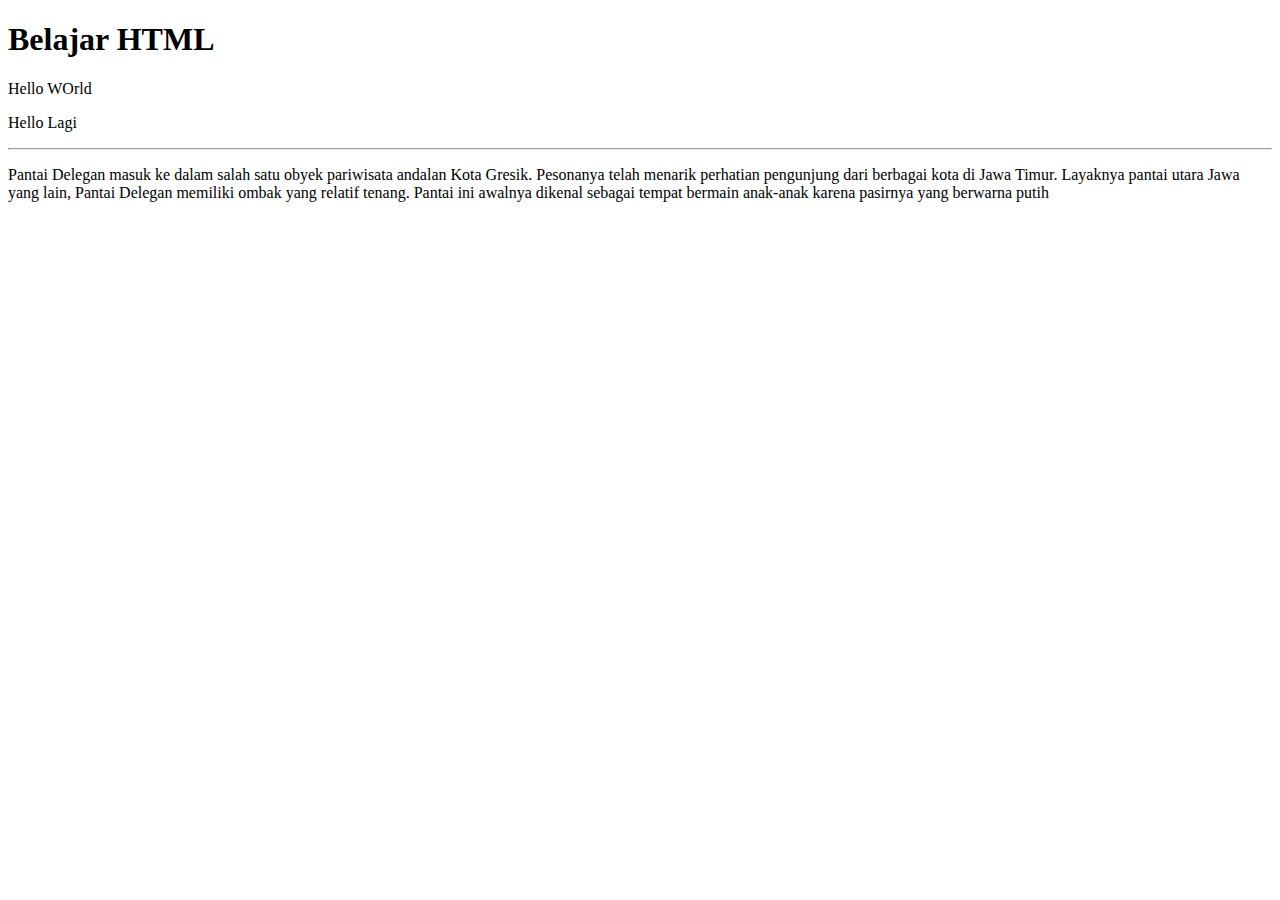
<file: index.html>
<!DOCTYPE html>
<html lang="en">
<head>
    <meta charset="UTF-8">
    <meta http-equiv="X-UA-Compatible" content="IE=edge">
    <meta name="viewport" content="width=device-width, initial-scale=1.0">
    <title>Pertemuan pertama</title>
</head>
<body>
    <h1>Belajar HTML</h1>
    <p>Hello WOrld</p>
    <p>Hello Lagi</p>
    <hr>
    <p>Pantai Delegan masuk ke dalam salah satu obyek pariwisata andalan Kota Gresik. Pesonanya telah menarik perhatian pengunjung dari berbagai kota di Jawa Timur. Layaknya pantai utara Jawa yang lain, Pantai Delegan memiliki ombak yang relatif tenang. Pantai ini awalnya dikenal sebagai tempat bermain anak-anak karena pasirnya yang berwarna putih</p>    
</body>
</html>
</file>
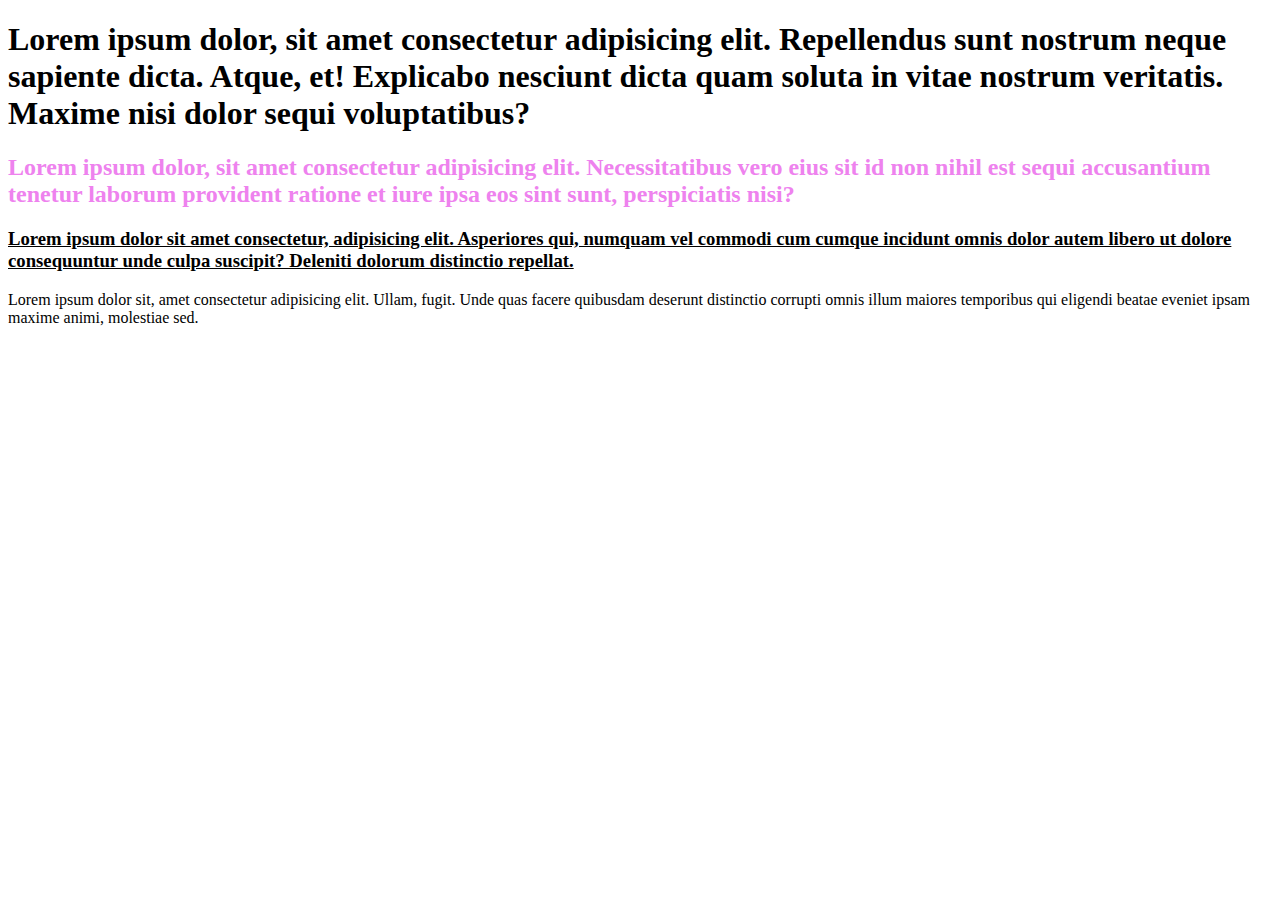
<file: Pertemuan3.html>
<!DOCTYPE html>
<html lang="en">
<head>
  
    <title>Pertemuan 3</title>
</head>
<link rel="stylesheet" href="Pertemuan3.css">
<body>
      <h1>Lorem ipsum dolor, sit amet consectetur adipisicing elit. Repellendus sunt nostrum neque sapiente dicta. Atque, et! Explicabo nesciunt dicta quam soluta in vitae nostrum veritatis. Maxime nisi dolor sequi voluptatibus?</h1>
      <h2>Lorem ipsum dolor, sit amet consectetur adipisicing elit. Necessitatibus vero eius sit id non nihil est sequi accusantium tenetur laborum provident ratione et iure ipsa eos sint sunt, perspiciatis nisi?</h2>
      <h3 class="pertemuan2">Lorem ipsum dolor sit amet consectetur, adipisicing elit. Asperiores qui, numquam vel commodi cum cumque incidunt omnis dolor autem libero ut dolore consequuntur unde culpa suscipit? Deleniti dolorum distinctio repellat.</h3>
      <p>Lorem ipsum dolor sit, amet consectetur adipisicing elit. Ullam, fugit. Unde quas facere quibusdam deserunt distinctio corrupti omnis illum maiores temporibus qui eligendi beatae eveniet ipsam maxime animi, molestiae sed.</p>

    </body>
</html>
</file>
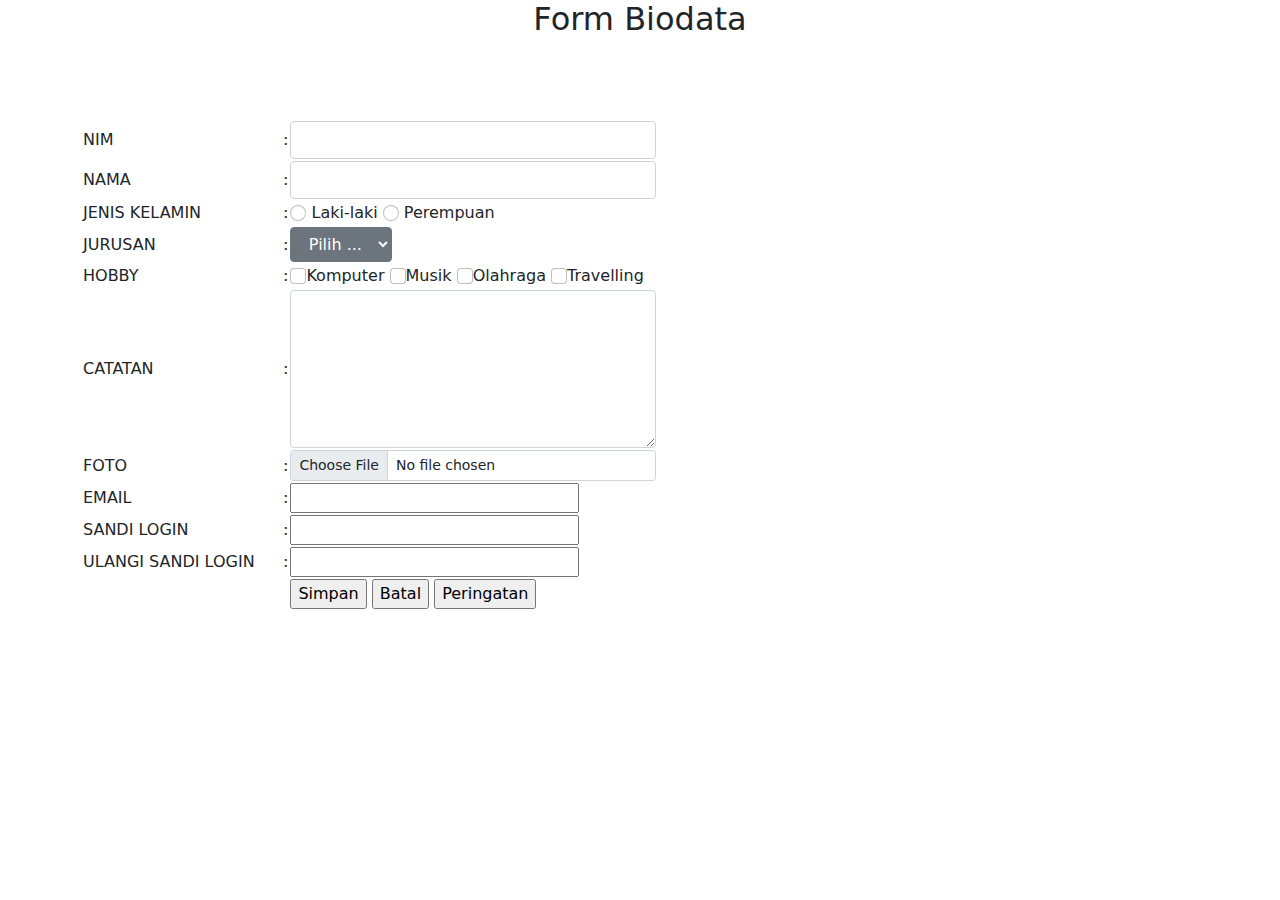
<file: TUGAS2.html>
<!DOCTYPE html>
<html lang="en">
<head>
    <title>Tugas 2</title>
    <link rel="stylesheet" href="bootstrap/css/bootstrap.min.css">
    
 <!-- Required meta tags -->
 <meta charset="utf-8">
 <meta name="viewport" content="width=device-width, initial-scale=1">


</head>
 

<body>
    <div class="container">
<!-- Content here -->
    <center><h2>Form Biodata</h2></center> 
    <form action="post" method="post">
       <table>
            <div class="mb-3">
            <tr>
                <td width="200px">NIM</td>
                <td>:</td>
                <td><input class="form-control" type="text" size="12"></td>
                </tr>
            </div>
            
            <div class="mb-3">
        <tr>
            <td>NAMA</td>
            <td>:</td>
            <td><input class="form-control" type="text" size="30"></td>
        </tr>
        </div>

        <div class="form-check">
        <tr>
            <td>JENIS KELAMIN</td>
            <td>:</td>
            <td><input class="form-check-input" type="radio" name="jk"> Laki-laki
                <input class="form-check-input" type="radio" name="jk"> Perempuan
            </td>
        </tr>
        <div class="dropdown"></div>
        <tr>
            <td><label for="jurusan">JURUSAN</label></td>
            <td>:</td>
            <td><select class="btn btn-secondary dropdown-toggle" name="Jurusan">
                <option value="">Pilih ...</option>
                <option value="D3SI">D3 SI</option>
                <option value="S1RPL">S1 RPL</option>
            </select></td>
        </tr>
        <div class="form-check"></div>
        <tr>
            <td>HOBBY</td>
            <td>:</td>
            <td>
                <input class="form-check-input" type="checkbox">Komputer
                <input class="form-check-input" type="checkbox">Musik
                <input class="form-check-input" type="checkbox">Olahraga
                <input class="form-check-input" type="checkbox">Travelling
            </td>
        </tr>
        <div class="form-floating"></div>
        <tr>
            <td><label for="catatan">CATATAN</label></td>
            <td>:</td>
             <td><textarea class="form-control" required name="" id="" cols="40" rows="6"></textarea></td>
            
        </tr>
        <div class="mb-3">
        <tr>
            <td>
                <label for="">FOTO</label>
            </td>
            <td>:</td>
            <td>
                <input class="form-control form-control-sm" type="file">
            </td>
        </tr>
        </div>

        <div class="mb-3">
        <tr>
            <td>
                EMAIL
            </td>
            <td>:</td>
            <td>
                <input type="text" size="30">
            </td>
        </tr>
        </div>
        <tr>
            <td>
                SANDI LOGIN
            </td>
            <td>:</td>
            <td>
                <input type="password" size="30">
            </td>
        </tr>
        <tr>
            <td>
                ULANGI SANDI LOGIN
            </td>
            <td>:</td>
            <td>
                <input type="password" size="30">
            </td>
        </tr>
        <tr>
            <td></td>
            <td></td>
            <td><input type="submit" name="submit" value="Simpan">
            <input type="reset" value="Batal"> 
            <input type="submit" name="Peringatan" value="Peringatan"></td>
        </tr>
       </table>
       
    </form>
</div>
<script src="bootstrap/js/bootstrap.bundle.min.js"></script>
</body>
</html>
</file>
<file: Pertemuan3.css>
h2{
        color: violet;
        
    }
    .pertemuan2{
        text-decoration: underline;
        font-family: 'Times New Roman', Times, serif;
    }
</file>
